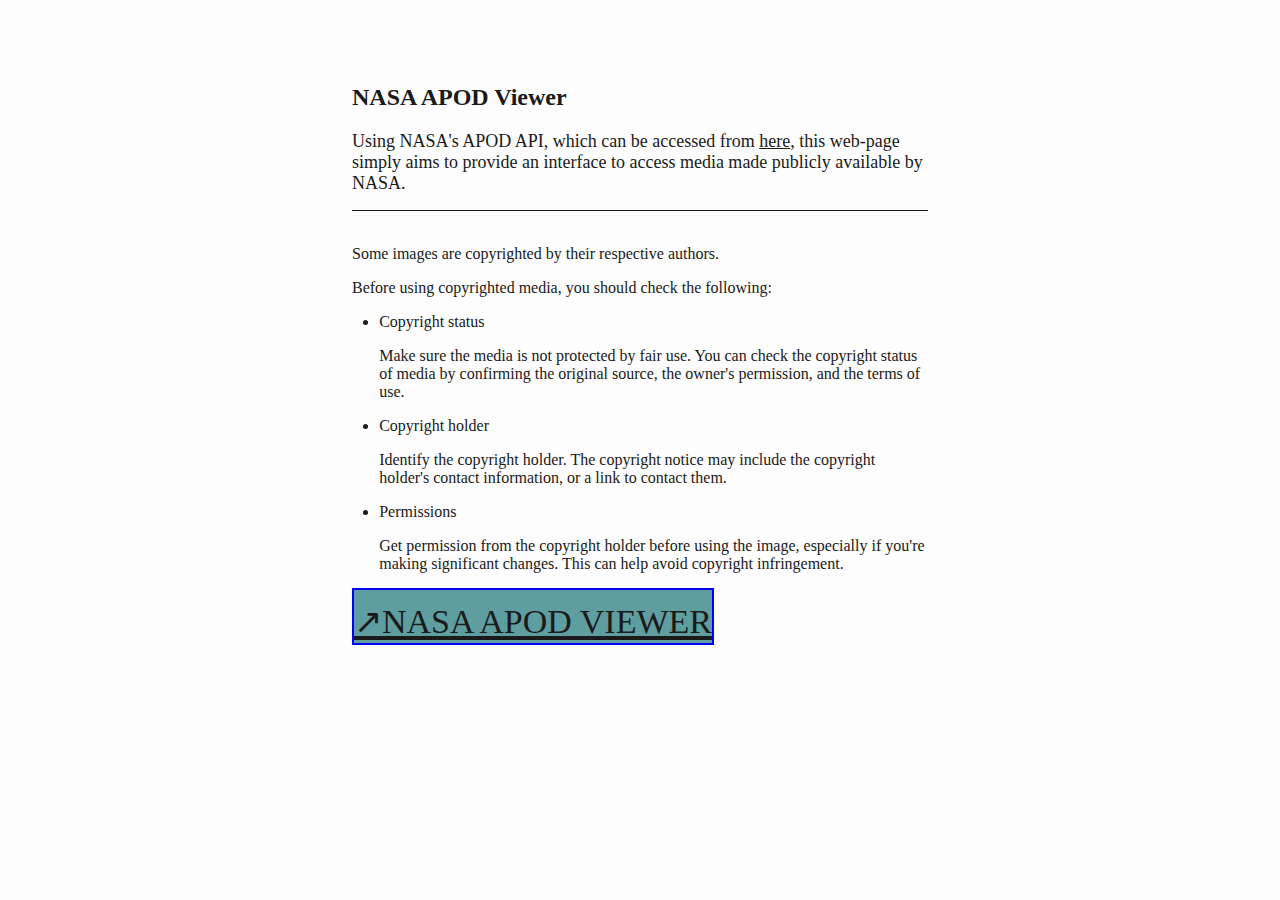
<file: APODs.html>
<!DOCTYPE html>
<html xmlns="http://www.w3.org/1999/xhtml" lang="" xml:lang="">
<head>
  <meta charset="utf-8" />
  <meta name="viewport" content="width=device-width, initial-scale=1.0, user-scalable=yes" />
  <title>in</title>
  <style>
    html {
      color: #1a1a1a;
      background-color: #fdfdfd;
    }
    body {
      margin: 0 auto;
      max-width: 36em;
      padding-left: 50px;
      padding-right: 50px;
      padding-top: 50px;
      padding-bottom: 50px;
      hyphens: auto;
      overflow-wrap: break-word;
      text-rendering: optimizeLegibility;
      font-kerning: normal;
    }
    @media (max-width: 600px) {
      body {
        font-size: 0.9em;
        padding: 12px;
      }
      h1 {
        font-size: 1.8em;
      }
    }
    @media print {
      html {
        background-color: white;
      }
      body {
        background-color: transparent;
        color: black;
        font-size: 12pt;
      }
      p, h2, h3 {
        orphans: 3;
        widows: 3;
      }
      h2, h3, h4 {
        page-break-after: avoid;
      }
    }
    p {
      margin: 1em 0;
    }
    a {
      color: #1a1a1a;
    }
    a:visited {
      color: #1a1a1a;
    }
    img {
      max-width: 100%;
    }
    h1, h2, h3, h4, h5, h6 {
      margin-top: 1.4em;
    }
    h5, h6 {
      font-size: 1em;
      font-style: italic;
    }
    h6 {
      font-weight: normal;
    }
    ol, ul {
      padding-left: 1.7em;
      margin-top: 1em;
    }
    li > ol, li > ul {
      margin-top: 0;
    }
    blockquote {
      margin: 1em 0 1em 1.7em;
      padding-left: 1em;
      border-left: 2px solid #e6e6e6;
      color: #606060;
    }
    code {
      font-family: Menlo, Monaco, Consolas, 'Lucida Console', monospace;
      font-size: 85%;
      margin: 0;
      hyphens: manual;
    }
    pre {
      margin: 1em 0;
      overflow: auto;
    }
    pre code {
      padding: 0;
      overflow: visible;
      overflow-wrap: normal;
    }
    .sourceCode {
     background-color: transparent;
     overflow: visible;
    }
    hr {
      background-color: #1a1a1a;
      border: none;
      height: 1px;
      margin: 1em 0;
    }
    table {
      margin: 1em 0;
      border-collapse: collapse;
      width: 100%;
      overflow-x: auto;
      display: block;
      font-variant-numeric: lining-nums tabular-nums;
    }
    table caption {
      margin-bottom: 0.75em;
    }
    tbody {
      margin-top: 0.5em;
      border-top: 1px solid #1a1a1a;
      border-bottom: 1px solid #1a1a1a;
    }
    th {
      border-top: 1px solid #1a1a1a;
      padding: 0.25em 0.5em 0.25em 0.5em;
    }
    td {
      padding: 0.125em 0.5em 0.25em 0.5em;
    }
    header {
      margin-bottom: 4em;
      text-align: center;
    }
    #TOC li {
      list-style: none;
    }
    #TOC ul {
      padding-left: 1.3em;
    }
    #TOC > ul {
      padding-left: 0;
    }
    #TOC a:not(:hover) {
      text-decoration: none;
    }
    code{white-space: pre-wrap;}
    span.smallcaps{font-variant: small-caps;}
    div.columns{display: flex; gap: min(4vw, 1.5em);}
    div.column{flex: auto; overflow-x: auto;}
    div.hanging-indent{margin-left: 1.5em; text-indent: -1.5em;}
    /* The extra [class] is a hack that increases specificity enough to
       override a similar rule in reveal.js */
    ul.task-list[class]{list-style: none;}
    ul.task-list li input[type="checkbox"] {
      font-size: inherit;
      width: 0.8em;
      margin: 0 0.8em 0.2em -1.6em;
      vertical-align: middle;
    }
    .display.math{display: block; text-align: center; margin: 0.5rem auto;}
  </style>
  <!--[if lt IE 9]>
    <script src="//cdnjs.cloudflare.com/ajax/libs/html5shiv/3.7.3/html5shiv-printshiv.min.js"></script>
  <![endif]-->
</head>
<body>
<h2><strong>NASA APOD Viewer</strong></h2>
<p><span style="font-size: large">Using NASA's APOD API, which can be accessed from <a
href="https://api.nasa.gov/planetary/apod?api_key=DEMO_KEY">here</a>,
this web-page simply aims to provide an interface to access media made
publicly available by NASA.</span><br><hr><br>Some images are copyrighted by their
respective authors.</p>
<p>Before using copyrighted media, you should check the following:</p>
<ul>
<li><p>Copyright status</p>
<p>Make sure the media is not protected by fair use. You can check the
copyright status of media by confirming the original source, the owner's
permission, and the terms of use.</p></li>
<li><p>Copyright holder</p>
<p>Identify the copyright holder. The copyright notice may include the
copyright holder's contact information, or a link to contact
them.</p></li>
<li><p>Permissions</p>
<p>Get permission from the copyright holder before using the image,
especially if you're making significant changes. This can help avoid
copyright infringement.</p></li>
</ul>
<a href="https://arcturus10.github.io/nasa-apod-viewer/" style="
font-family: auto;
font-size: xxx-large;
background-color: cadetblue;
border: 2px solid blue;
font-variant: all-small-caps;
">&nearr;NASA APOD Viewer</a>
</body>
</html>
</file>
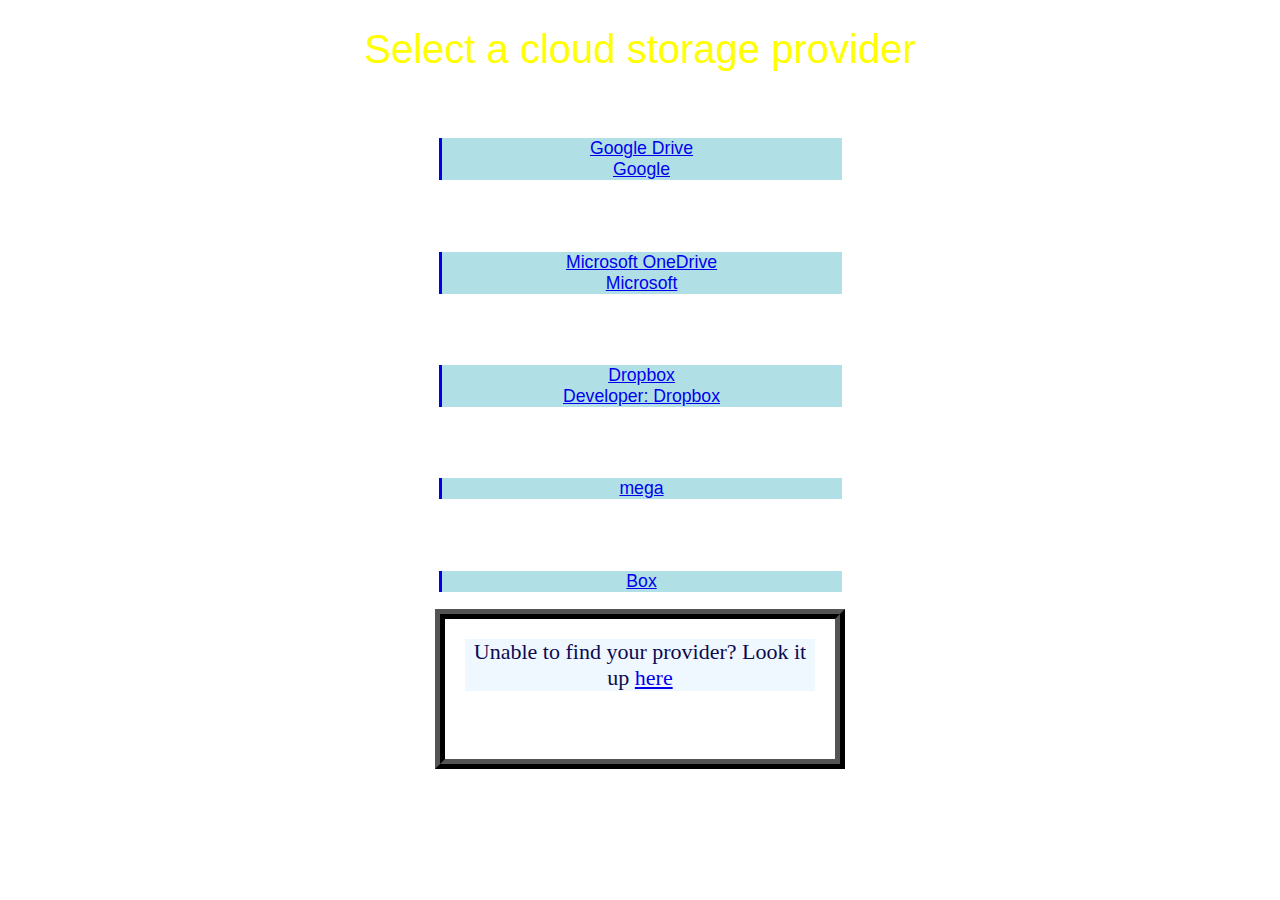
<file: Windows-10-start-menu/WebStart/storage.html>
<!DOCTYPE HTML>
<html>
    <head>
    <style>
    .body{
        background-image: url('https://ia601705.us.archive.org/26/items/windows-xp-desktop-backgrounds/windows-xp-desktop-background-wallpaper-red-moon-desert-800x600.jpg.png');
        background-repeat: no-repeat;
        background-position: center center;
        background-clip:content-box;
         }
    .h1{
        font-family:sans-serif;
        font-weight:500;
        font-size:30pt;
        text-align:center;
        color:yellow;
       }
        </style>
        <!------storage.html for the Cloud Storage and File Sharing tile-->
    </head>
    <body class="body" style="border-color:rgb(67,70,75)">
     <h1 class="h1">Select a cloud storage provider</h1>
        <marquee><hr color=orange width=65%></marquee>
        <div><center>
            <!---main content--->
       <div>
         <a href="http://drive.google.com/"><pre style="font-family:sans-serif;font-weight:500;font-size:13.25pt;background-color:PowderBlue;border-left-style: solid;text-align:center;width: 400px">Google Drive
Google</pre>
        </a>
        </div>
        <br><br>
        <div>
         <a href="https://onedrive.live.com/about/en-us/signin/"><pre style="font-family:sans-serif;font-weight:500;font-size:13.25pt;background-color:PowderBlue;border-left-style: solid;text-align:center;width: 400px">Microsoft OneDrive
Microsoft</pre>
        </a>
        </div>
        <br><br>
<div>
         <a href="https://www.dropbox.com/"><pre style="font-family:sans-serif;font-weight:500;font-size:13.25pt;background-color:PowderBlue;border-left-style: solid;text-align:center;width: 400px">Dropbox
Developer: Dropbox</pre>
        </a>
        </div>
        
        <br><br>
<div>
         <a href="https://mega.io/"><pre style="font-family:sans-serif;font-weight:500;font-size:13.25pt;background-color:PowderBlue;border-left-style: solid;text-align:center;width: 400px">mega</pre>
        </a>
        </div>
        
                <br><br>
<div>
         <a href="http://box.com/"><pre style="font-family:sans-serif;font-weight:500;font-size:13.25pt;background-color:PowderBlue;border-left-style: solid;text-align:center;width: 400px">Box</pre>
        </a>
        </div>
        
        
                 <footer style="color:rgb(11, 11, 83);width: 350px; height: 100px; padding: 20px; border: 10px ridge black;"><div style="font-size:16.5pt;background-color:aliceblue;">Unable to find your provider? Look it up <a href="https://goo.gle">here</div></a></footer>
                 
        </center>         
        </div>         
        </body>
        </html>
</file>
